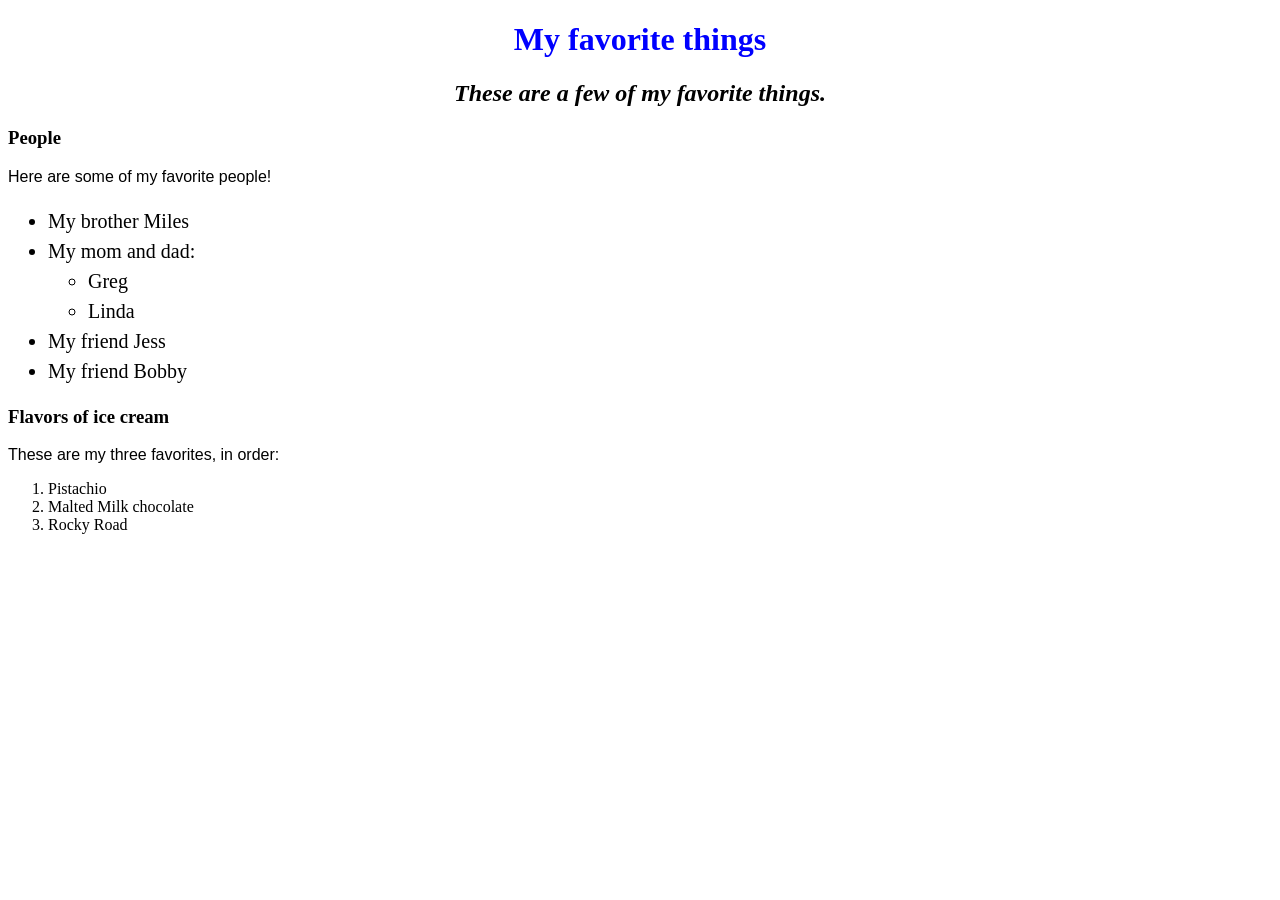
<file: index.html>
<!DOCTYPE html>
<html lang="en-US"
<head>
  <link href="css/styles.css" rel="stylesheet" type="text/css">
  <title>Dylan's favorite things</title>
</head>
<body>
  <h1>My favorite things</h1>
  <h2>These are a few of my favorite things.</h2>

  <h3>People</h3>
  <p>Here are some of my favorite people!</p>
  <ul>
      <li>My brother Miles</li>
      <li>My mom and dad:
        <ul>
          <li>Greg</li>
          <li>Linda</li>
        </ul>
      </li>
      <li>My friend Jess</li>
      <li>My friend Bobby</li>
  </ul>

  <h3>Flavors of ice cream</h3>
  <p>These are my three favorites, in order:</p>
  <ol>
    <li>Pistachio</li>
    <li>Malted Milk chocolate</li>
    <li>Rocky Road</li>
  </ol>
</body>
</html>
</file>
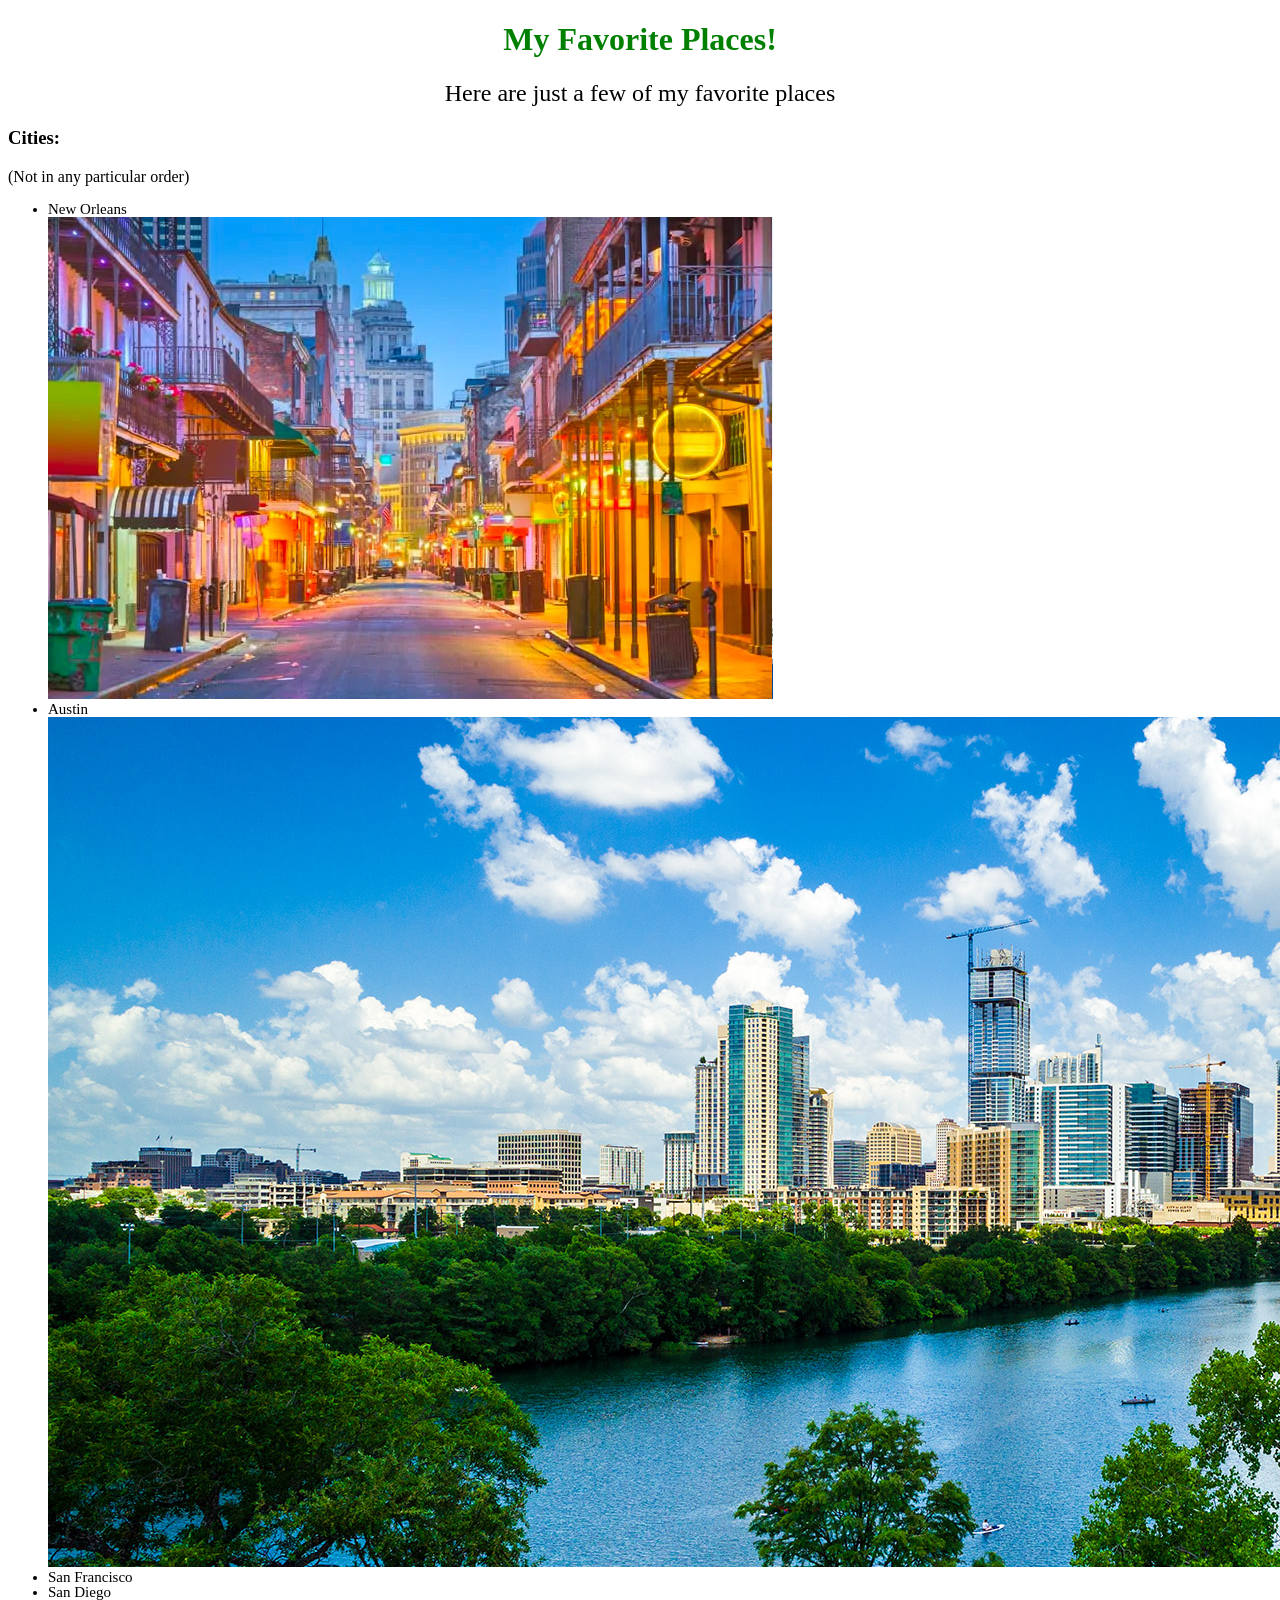
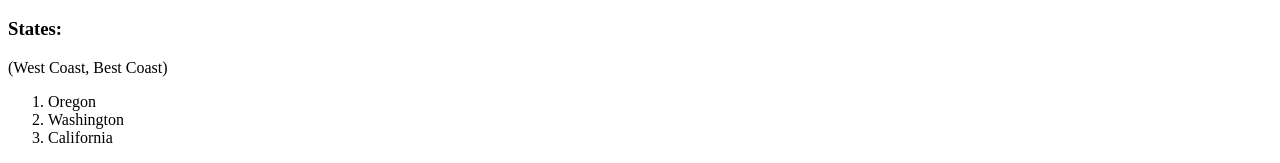
<file: favorite-places.html>
<!DOCTYPE html>
<html lang="en-US"
<head>
  <link href="css/styles2.css" rel="stylesheet" type="text/css">
  <title>Dylan's favorite places</title>
</head>
<body>
  <h1>My Favorite <strong>Places!</strong></h1>
  <h2>Here are just a few of my favorite places</h2>

  <h3>Cities:</h3>
  <p>(Not in any particular order)</p>
  <ul>
      <li>New Orleans</li>
      <img src="img/NOLA.jpg" alt="A photo of New Orleans">
      <br>
      <li>Austin</li>
      <img src="img/Austin.jpg" alt="A photo of Austin">
      <br>
      <li>San Francisco</li>
      <li>San Diego</li>
  </ul>

  <h3>States:</h3>
  <p>(West Coast, Best Coast)</p>
  <ol>
      <li>Oregon</li>
      <li>Washington</li>
      <li>California</li>
  </ol>
</body>
</html>
</file>
<file: css/styles.css>
h1 {
  color: blue;
  text-align: center;
}

h2 {
  font-style: italic;
  text-align: center;
}

p {
  font-family: sans-serif;
}

ul {
  font-size: 20px;
  line-height: 30px;
}
</file>
<file: css/styles2.css>
h1 {
  color: green;
  text-align: center;
}

h2 {
  font-style: bold;
  text-align: center;
  font-weight: 500;
}

p {
  font-family: 'Franklin Gothic Medium';
}

ul {
  font-size: 15px;
  line-height: 15px;
}
</file>
